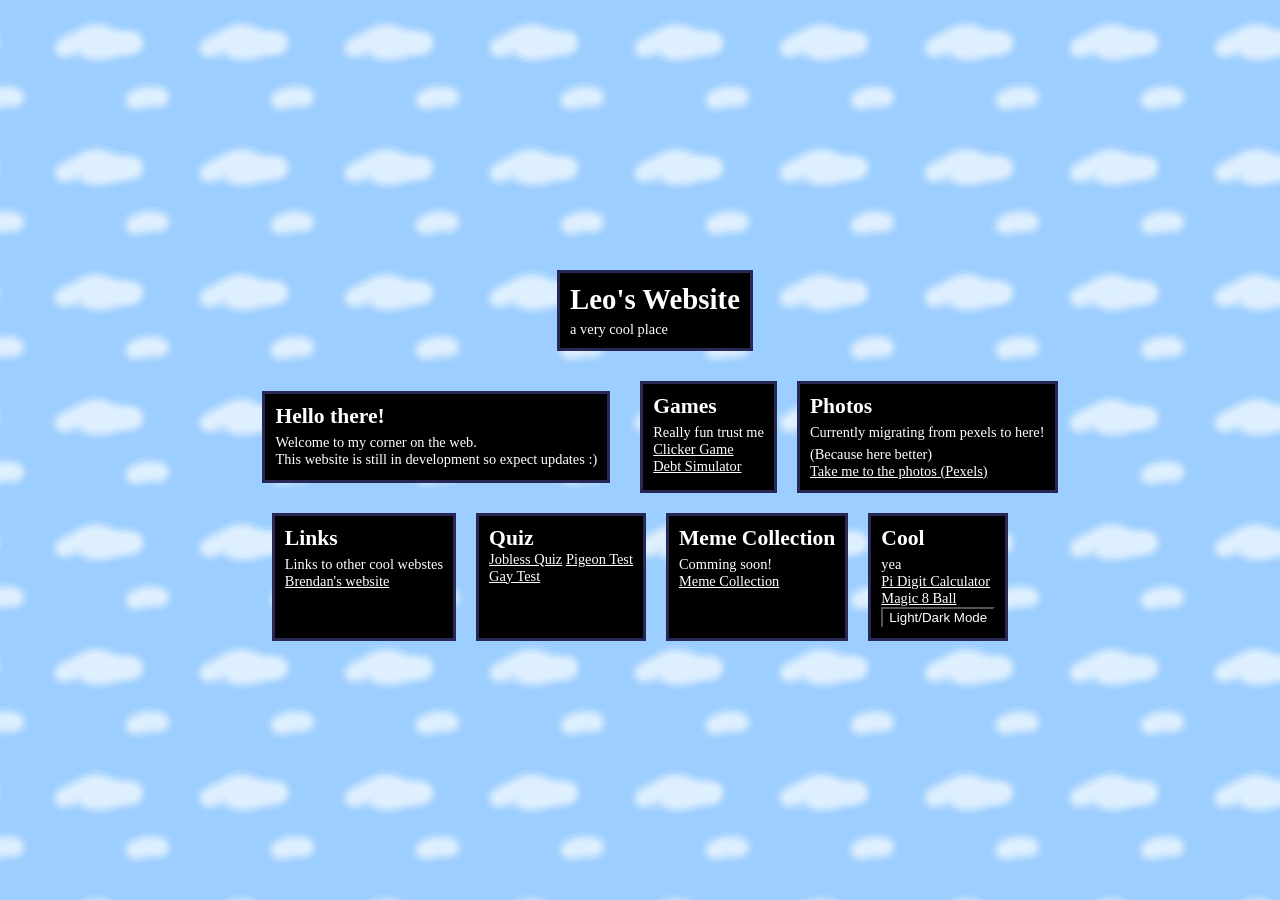
<file: index.html>
<!DOCTYPE html>
<html>
	<head>
		<title>My Website</title>
		<link rel="stylesheet" href="style.css">
	</head>
	<body>
		<div class="page-wrapper">
		<div class="box1">
			<h1 class="title">Leo's Website</h1>
			<p>a very cool place</p>
		</div>
		<div class="break"></div>
		<div class="box1">
			<h2 class="box1-title">Hello there!</h2>
			<p class="box1-paragraph">Welcome to my corner on the web. <br> This website is still in development so expect updates :)</p>
		</div>
		<div class="box2">
			<h2 class="box1-title">Games</h2>
			<p>Really fun trust me</p>
			<a href="clicker.html">Clicker Game</a>
			<br>
			<a href="debt.html">Debt Simulator</a>
		</div>	
		<div class="box2">
			<h2 class="box1-title">Photos</h2>
			<p>Currently migrating from pexels to here!</p>
			<p>(Because here better)</p>
			<a href="https://www.pexels.com/@leo-johnson-277047373/">Take me to the photos (Pexels)</a>
		</div>
		<div class="break"></div>
		<div class="box2">
			<h2 class="box1-title">Links</h2>
			<p>Links to other cool webstes</p>
			<a href="https://brendanyew.com/">Brendan's website</a>
		</div>
		<div class="box2">
			<h2 class="box1-title">Quiz</h2>
			<a href="job.html">Jobless Quiz</a>
			<a href="pigeon.html">Pigeon Test</a>
			<br>
			<a href="gay.html">Gay Test</a>
		</div>
		<div class="box2">
			<h2 class="box1-title">Meme Collection</h2>
			<p>Comming soon!</p>
			<a href="meme.html">Meme Collection</a>
		</div>
		<div class="box2">
			<h2 class="box1-title">Cool</h2>
			<p>yea</p>
			<a href="pi.html">Pi Digit Calculator</a>
			<br>
			<a href="8balls.html">Magic 8 Ball</a>
			<br>
			<button id="theme-toggle">Light/Dark Mode</button>


		</div>
	</div>
	</body>
		<!-- Add this right above </body> -->
	<script>
		const toggleBtn = document.getElementById('theme-toggle');
		
		// Check if user previously picked space mode
		if (localStorage.getItem('theme') === 'space') {
			document.documentElement.style.setProperty('--site-background', 'url("src/stars.gif")');
		}

		toggleBtn.addEventListener('click', () => {
			// Get current value of the CSS background variable
			const currentBg = getComputedStyle(document.documentElement).getPropertyValue('--site-background');
			
			if (currentBg.includes('clouds.gif')) {
				document.documentElement.style.setProperty('--site-background', 'url("src/stars.gif")');
				localStorage.setItem('theme', 'space');
			} else {
				document.documentElement.style.setProperty('--site-background', 'url("src/clouds.gif")');
				localStorage.setItem('theme', 'clouds');
			}
		});
	</script>
</body>

</html>
</file>
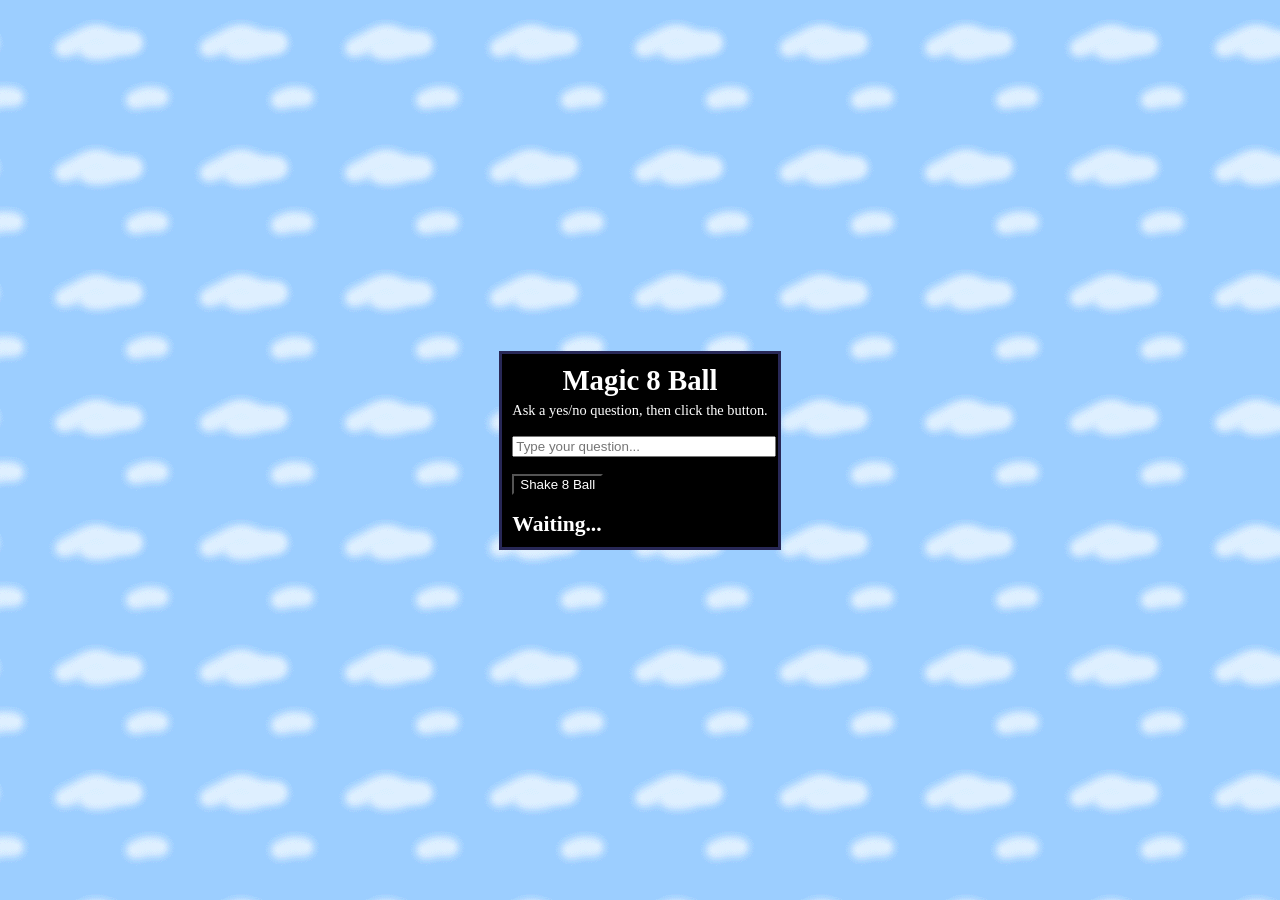
<file: 8balls.html>
<!DOCTYPE html>
<html lang="en">
<head>
    <meta charset="UTF-8">
    <meta name="viewport" content="width=device-width, initial-scale=1.0">
    <title>Modern 8 Ball</title>
    <link rel="stylesheet" href="style.css">
</head>
<body>

<div class="gamble-wrapper">
    <div class="gamblebox">
        <div class="title">
            <h1>Magic 8 Ball</h1>
            <p>Ask a yes/no question, then click the button.</p>
        </div>

        <br>

        <input type="text" id="question" placeholder="Type your question..." style="width:100%;">

        <br><br>

        <button onclick="shakeBall()">Shake 8 Ball</button>

        <br><br>

        <h2 id="answer">Waiting...</h2>
    </div>
</div>

<script>

if (localStorage.getItem('theme') === 'space') {
	document.documentElement.style.setProperty('--site-background', 'url("src/stars.gif")');
}

const answers = [
    "Bet.",
    "No cap.",
    "Cooked.",
    "You're so back.",
    "It's giving yes.",
    "It's giving no.",
    "Send it.",
    "Touch grass first.",
    "Lowkey yes.",
    "Highkey no.",
    "Vibes are immaculate.",
    "The aura says yes.",
    "Negative aura.",
    "Delulu approved.",
    "Bro, absolutely not.",
    "Chat says yes.",
    "Ask again after the update.",
    "Massive W.",
    "Certified W.",
    "Rare L.",
    "That's peak.",
    "Big yikes.",
    "We are so cooked.",
    "Lock it in.",
    "Green flag.",
    "Red flag.",
    "Canon event.",
    "NPC decision.",
    "Main character moment.",
    "Built different.",
    "Skill issue.",
    "That's fire.",
    "Mid.",
    "Let him cook.",
    "Not beating the allegations.",
    "100% aura.",
    "The algorithm approves.",
	"Angus says yes",
	"Angus says no"
];

function shakeBall() {
    const answer = answers[Math.floor(Math.random() * answers.length)];
    document.getElementById("answer").textContent = answer;
}
</script>

</body>
</html>
</file>
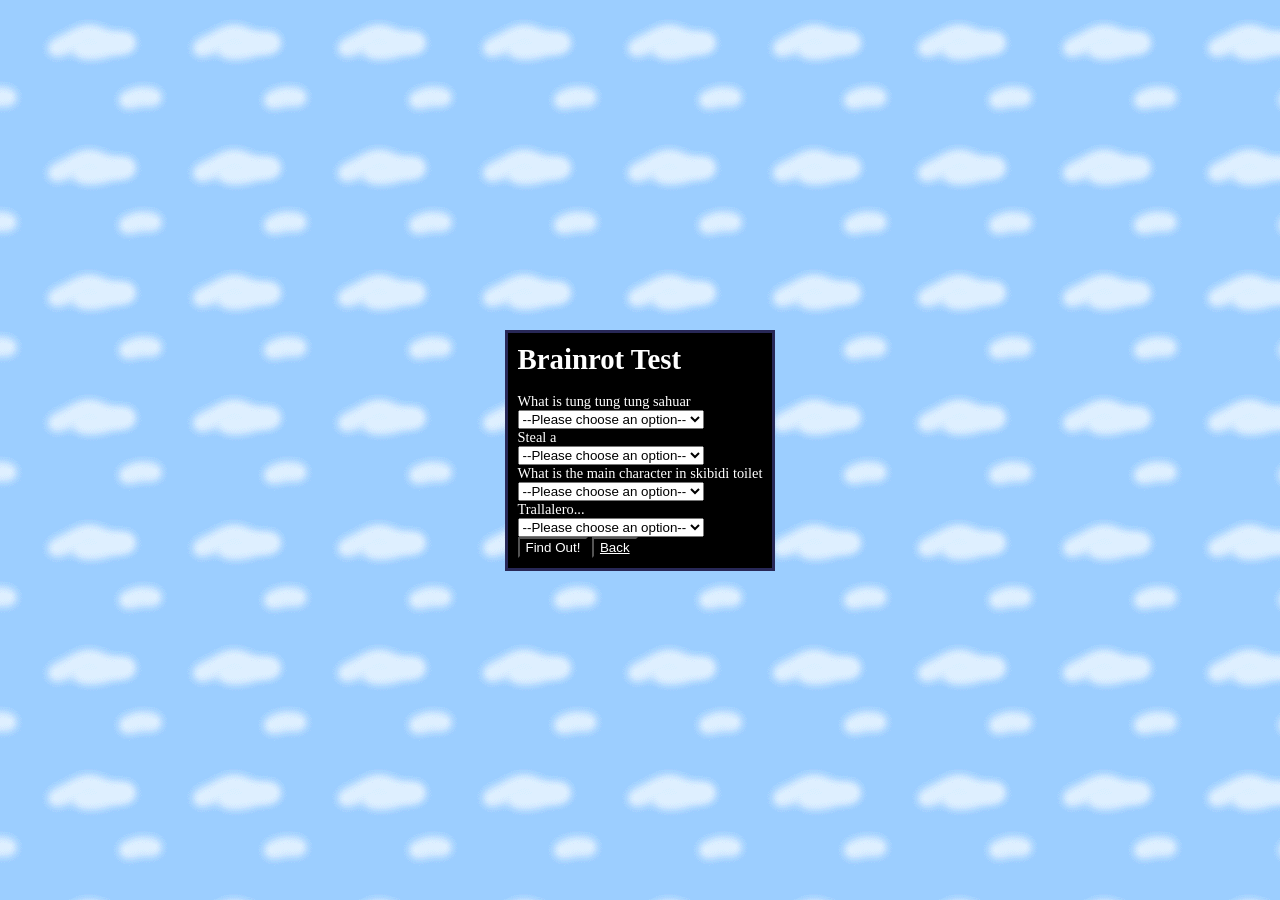
<file: brainrot.html>
<!DOCTYPE html>
<html>
<head>
    <title>Brainrot Test</title>
    <link rel="stylesheet" href="style.css">
</head>

<body>

<div class="gamble-wrapper">
<div class="gamblebox">
    <h1>Brainrot Test</h1>
    <br>
<label for="ttt">What is tung tung tung sahuar</label>
<br>
<select name="ttt" id="ttt">
  <option value="">--Please choose an option--</option>
  <option value="5">5</option>
  <option value="mb">My Brother</option>
  <option value="ibr">Italian brain rot</option>
  <option value="67">67</option>
  <option value="mwb">Man with bat</option>
</select>
<br>
<label for="steal">Steal a</label>
<br>
<select name="steal" id="steal">
  <option value="">--Please choose an option--</option>
  <option value="b">Brainrot</option>
  <option value="p">Person</option>
  <option value="woman">Pizza</option>
</select>
<br>
<label for="toilet">What is the main character in skibidi toilet</label>
<br>
<select name="toilet" id="toilet">
  <option value="">--Please choose an option--</option>
  <option value="camera">The Cameramen</option>
  <option value="speaker">The Speakermen</option>
  <option value="toilet">The Skibidi Toilet</option>
  <option value="plungerman">Plungerman</option>
</select>
<br>
<label for="trallala">Trallalero...</label>
<br>
<select name="trallala" id="trallala">
  <option value="">--Please choose an option--</option>  
  <option value="trallala">trallala</option>
  <option>toilet</option>
  <option>trambina</option>
  <option>trumpet</option>
  <option>bombini</option>
</select>
<br>
    <button onclick="findOut()">Find Out!</button>
    <button><a href="index.html">Back</a></button>
    </a>
</div>
</div>

</div>

</body>
<script>
function findOut() {
    const = document.getElementById('ttt').value;
    const steal = document.getElementById('').value;
    const toilet = document.getElementById('toilet').value;
    const trallala = document.getElementById('trallala').value;
    if (trallala === 'trallala') {
        alert("You are jobless!");
    } 
    if (toilet === 'toilet') {
        alert("You are brain rotted!");
    }
    if (ttt === 'bir') {
        alert("You are brain rotted!");
    }
    if (steal === 'b') {
        alert("You are brain rotted!");
    }
    else {
        alert("You are not brain rotted!");
    }
    if (localStorage.getItem('theme') === 'space') {
			document.documentElement.style.setProperty('--site-background', 'url("src/stars.gif")');
		}
}
</script>
</html>
</file>
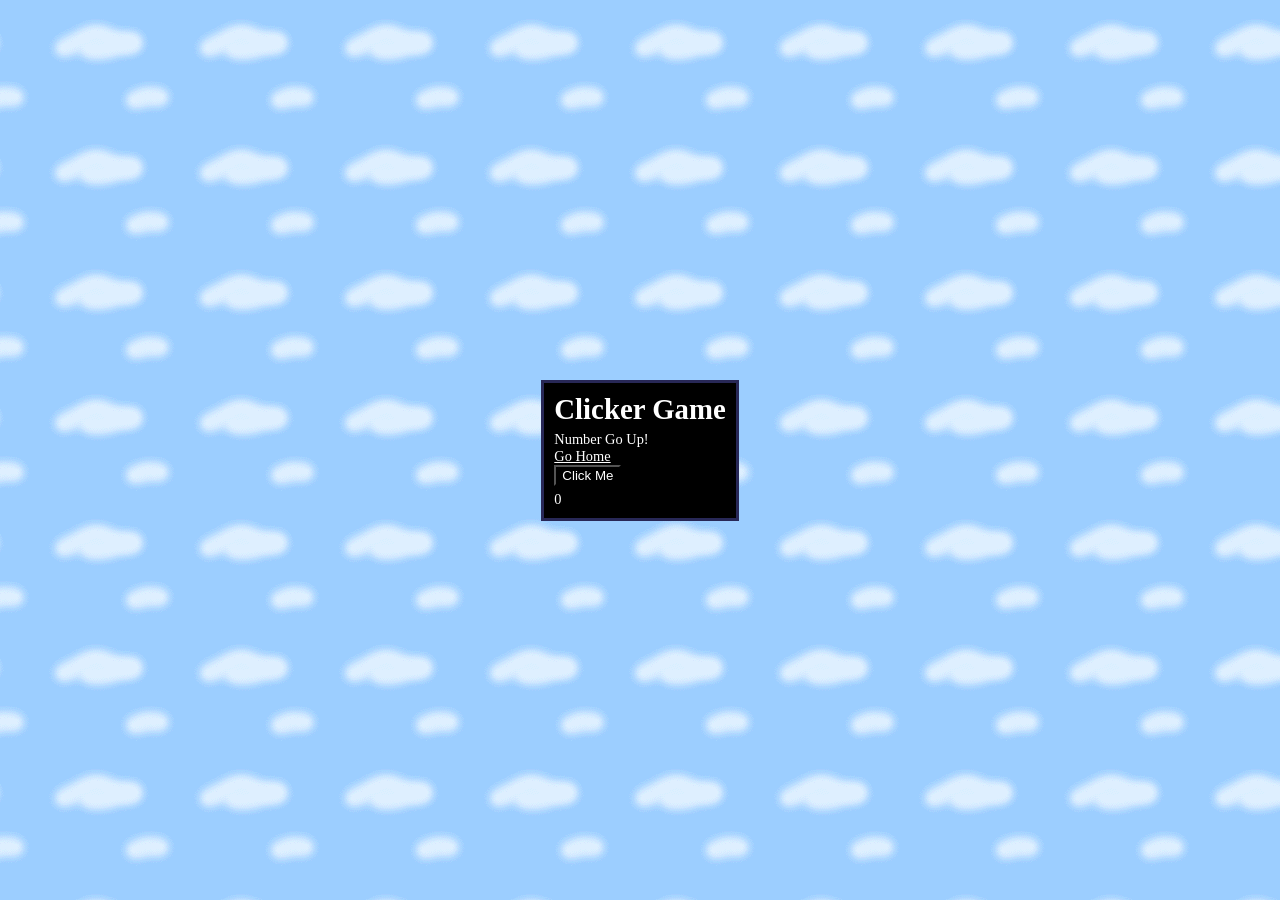
<file: clicker.html>
<!DOCTYPE html>
<html>
    <head>
        <title>Clicker</title>
        <link rel="stylesheet" href="style.css">
    </head>
    <body>
        <div class="click-wrapper">
            <div class="clickbox">
                <h1>Clicker Game</h1>
                <p>Number Go Up!</p>
                <a href="index.html">Go Home</a>
                <br>
                <button id="click-btn">Click Me</button>
                <p id="clicks-text">0</p>
            </div>
        </div>
    </body>
    <script>
    let clicks = 0;
    const element = document.getElementById('clicks-text');
    const button = document.getElementById('click-btn');

    // Listen for the click event cleanly in production code
    button.addEventListener('click', () => {
        clicks = clicks + 1;
        element.textContent = clicks;
    });
    if (localStorage.getItem('theme') === 'space') {
			document.documentElement.style.setProperty('--site-background', 'url("src/stars.gif")');
		}
</script>
    </script>
</html>
</file>
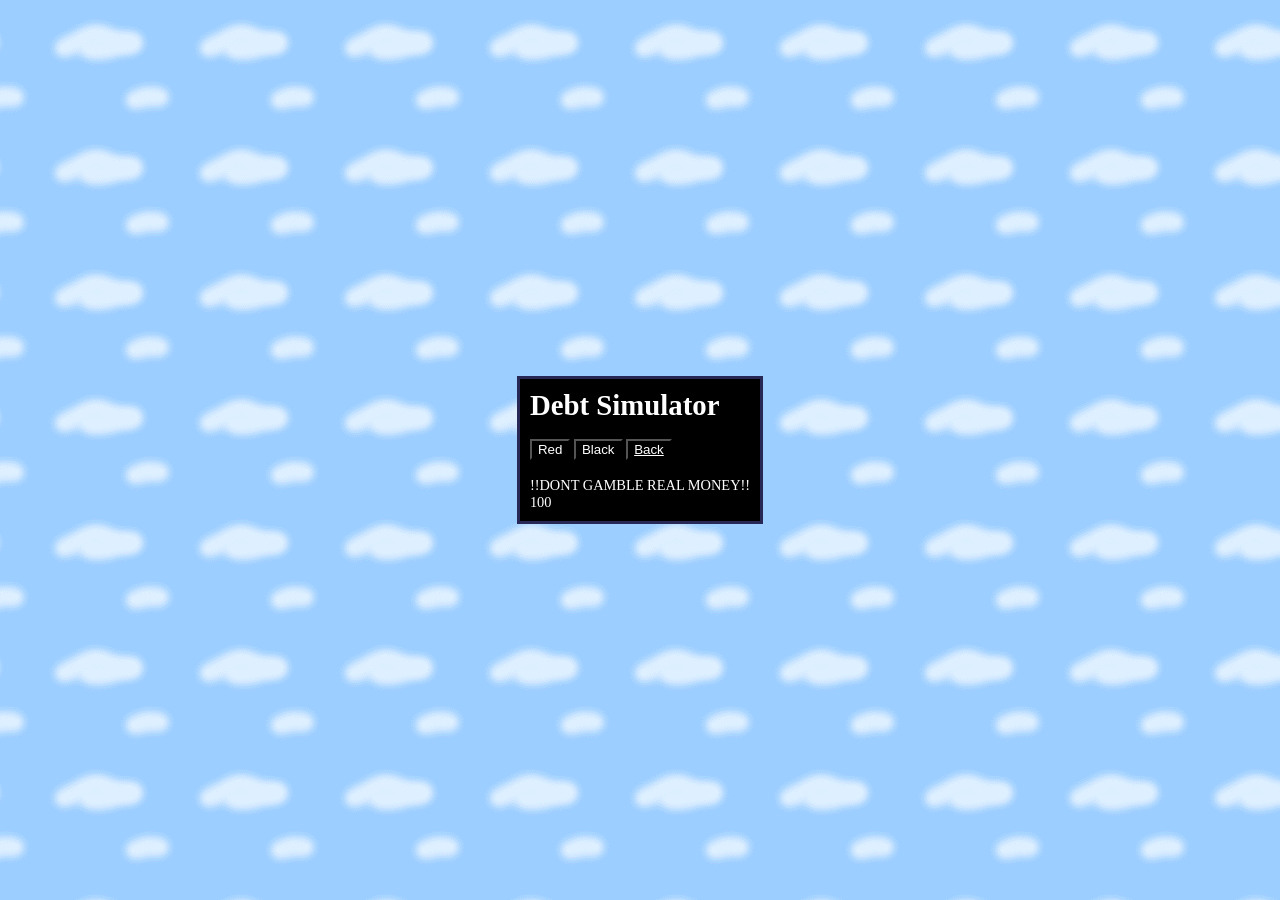
<file: debt.html>
<!DOCTYPE html>
<html>
<head>
    <title>Debt Simulator</title>
    <link rel="stylesheet" href="style.css">
</head>

<body>

<div class="gamble-wrapper">
<div class="gamblebox">
    <h1>Debt Simulator</h1>
    <br>
    <button onclick="red()">Red</button>
    <button onclick="black()">Black</button>
    <button><a href="index.html">Back</a></button>
    </a>
    <br>
    <br>
    <div id="output">!!DONT GAMBLE REAL MONEY!!</div>
    <div id="money">100</div>
</div>
</div>

</div>

</body>
<script>
let money = 100
function red() {
    if (Math.random() < 0.1) {
    document.getElementById("output").textContent = "Red (You Won!)";
    money = money + 100
    document.getElementById("money").textContent = money;
    }
    else {
    document.getElementById("output").textContent = "Black (You Lost...)";
    money = money - 100
    document.getElementById("money").textContent = money;
    }

}
function black() {
    if (Math.random() < 0.9) {
    document.getElementById("output").textContent = "Red (You Lost...)";
    money = money - 100
    document.getElementById("money").textContent = money;
    } 
    else {
    document.getElementById("output").textContent = "Black (You Won!)";
    money = money + 100
    document.getElementById("money").textContent = money;
    }

}

if (localStorage.getItem('theme') === 'space') {
		document.documentElement.style.setProperty('--site-background', 'url("src/stars.gif")');
	}

</script>
</html>
</file>
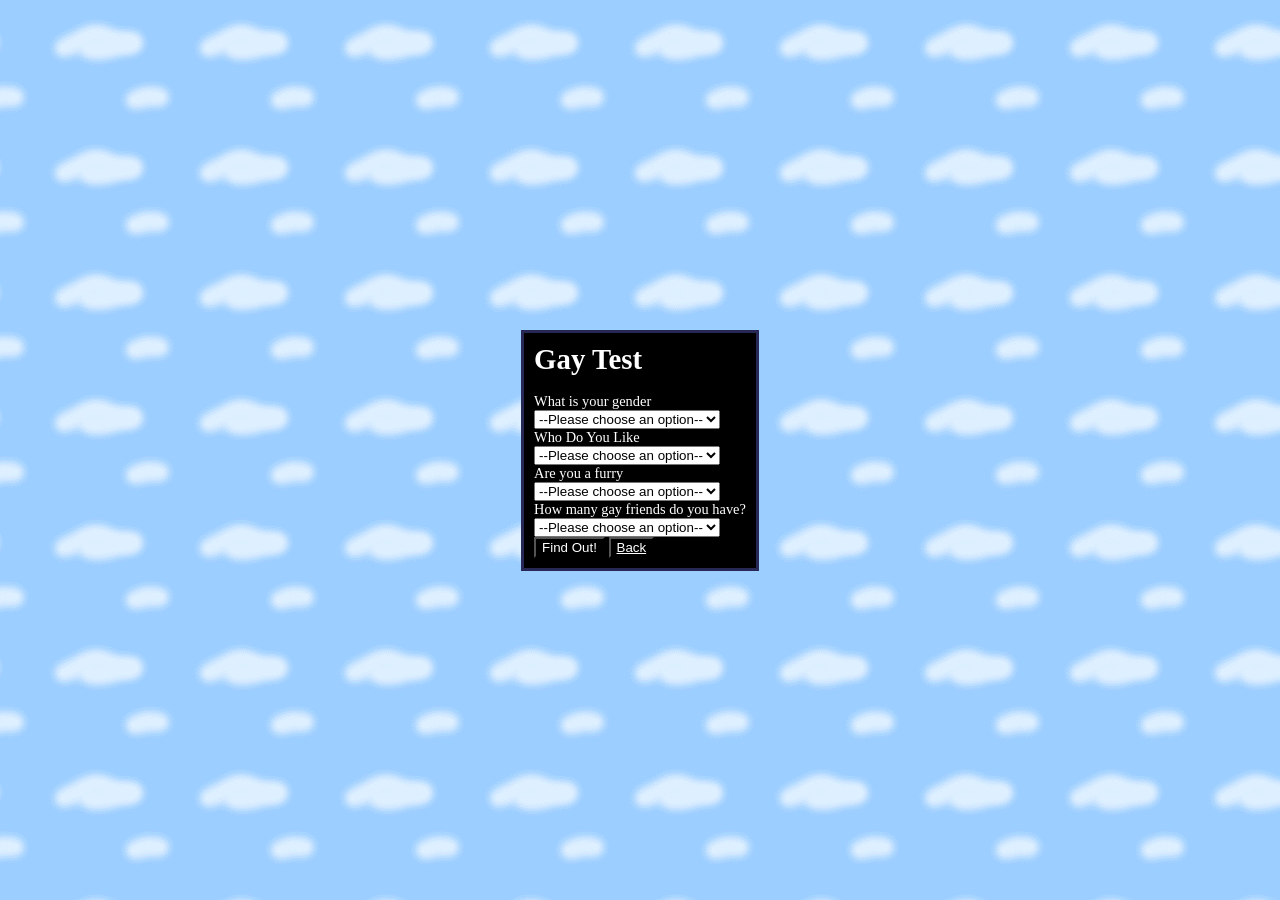
<file: gay.html>
<!DOCTYPE html>
<html>
<head>
    <title>Are You Gay?</title>
    <link rel="stylesheet" href="style.css">
</head>

<body>

<div class="gamble-wrapper">
<div class="gamblebox">
    <h1>Gay Test</h1>
    <br>
<label for="gender">What is your gender</label>
<br>
<select name="gender" id="gender">
  <option value="">--Please choose an option--</option>
  <option value="man">Man</option>
  <option value="woman">Woman</option>
  <option value="other">Other</option>
</select>
<br>
<label for="like">Who Do You Like</label>
<br>
<select name="like" id="like">
  <option value="">--Please choose an option--</option>
  <option value="man">Man</option>
  <option value="woman">Woman</option>
  <option value="other">Other</option>
</select>
<br>
<label for="fur">Are you a furry</label>
<br>
<select name="fur" id="fur">
  <option value="">--Please choose an option--</option>
  <option value="man">Yes</option>
  <option value="woman">No</option>
</select>
<br>
<label for="friend">How many gay friends do you have?</label>
<br>
<select name="friend" id="friend">
  <option value="">--Please choose an option--</option>  
<option>1</option>
  <option>1</option>
  <option>2</option>
  <option>3</option>
  <option>4</option>
  <option>5</option>
  <option>6</option>
  <option>7</option>
  <option>8+</option>
</select>
<br>
    <button onclick="findOut()">Find Out!</button>
    <button><a href="index.html">Back</a></button>
    </a>
</div>
</div>

</div>

</body>
<script>
function findOut() {
	alert("You are gay!")
}
if (localStorage.getItem('theme') === 'space') {
		document.documentElement.style.setProperty('--site-background', 'url("src/stars.gif")');
	}
</script>
</html>
</file>
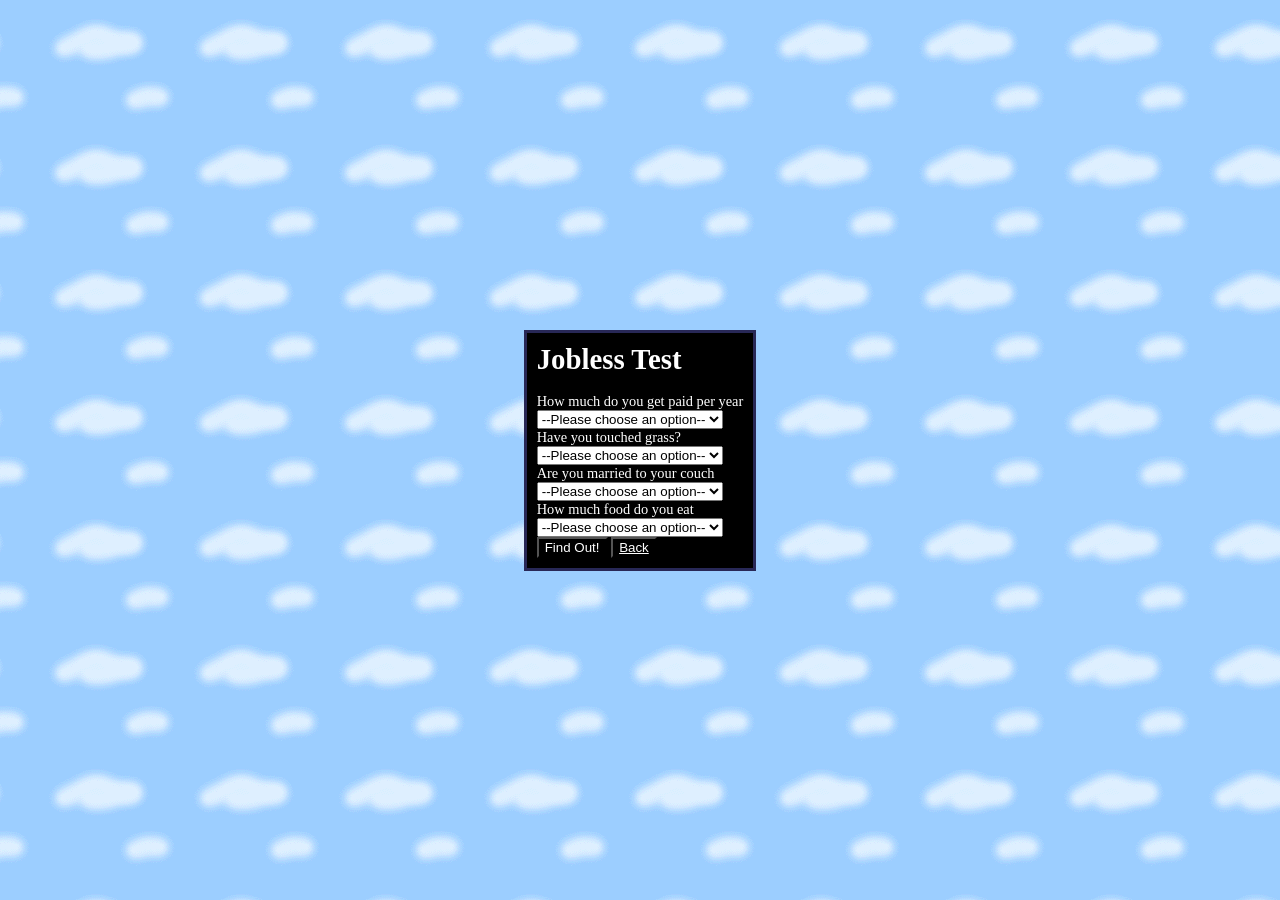
<file: job.html>
<!DOCTYPE html>
<html>
<head>
    <title>Do You Have A Job</title>
    <link rel="stylesheet" href="style.css">
</head>

<body>

<div class="gamble-wrapper">
<div class="gamblebox">
    <h1>Jobless Test</h1>
    <br>
<label for="paid">How much do you get paid per year</label>
<br>
<select name="paid" id="paid">
  <option value="">--Please choose an option--</option>
  <option value="none">0-100</option>
  <option value="woman">100-1000</option>
  <option value="other">1000-10000</option>
  <option value="other">10000-100000</option>
  <option value="other">100000+</option>
</select>
<br>
<label for="grass">Have you touched grass?</label>
<br>
<select name="grass" id="grass">
  <option value="">--Please choose an option--</option>
  <option value="man">Yes</option>
  <option value="woman">No</option>
</select>
<br>
<label for="marred">Are you married to your couch</label>
<br>
<select name="marred" id="marred">
  <option value="">--Please choose an option--</option>
  <option value="man">Yes</option>
  <option value="woman">No</option>
  <option value="woman">Just Releated</option>
</select>
<br>
<label for="food">How much food do you eat</label>
<br>
<select name="food" id="food">
  <option value="">--Please choose an option--</option>  
  <option>Starving</option>
  <option>10kg</option>
  <option>100kg</option>
  <option>500kg</option>
  <option>5t</option>
  <option>Planet</option>
  <option>Universe</option>
  <option>Multiverse</option>
  <option>Anttimater</option>
</select>
<br>
    <button onclick="findOut()">Find Out!</button>
    <button><a href="index.html">Back</a></button>
    </a>
</div>
</div>

</div>

</body>
<script>
function findOut() {
    // 1. Move this inside the function so it updates on click
    const paidAmt = document.getElementById('paid').value;
    const marred = document.getElementById('marred').value;

    // 2. Use === to check the value instead of assigning it
    if (paidAmt === 'none') {
        alert("You are jobless!");
    } 
    if (marred === 'man') {
        alert("You are jobless!");
    }
    else {
        alert("You not jobless!");
    }
} // <--- 3. Added the missing closing bracket here

if (localStorage.getItem('theme') === 'space') {
	document.documentElement.style.setProperty('--site-background', 'url("src/stars.gif")');
}
</script>
</html>
</file>
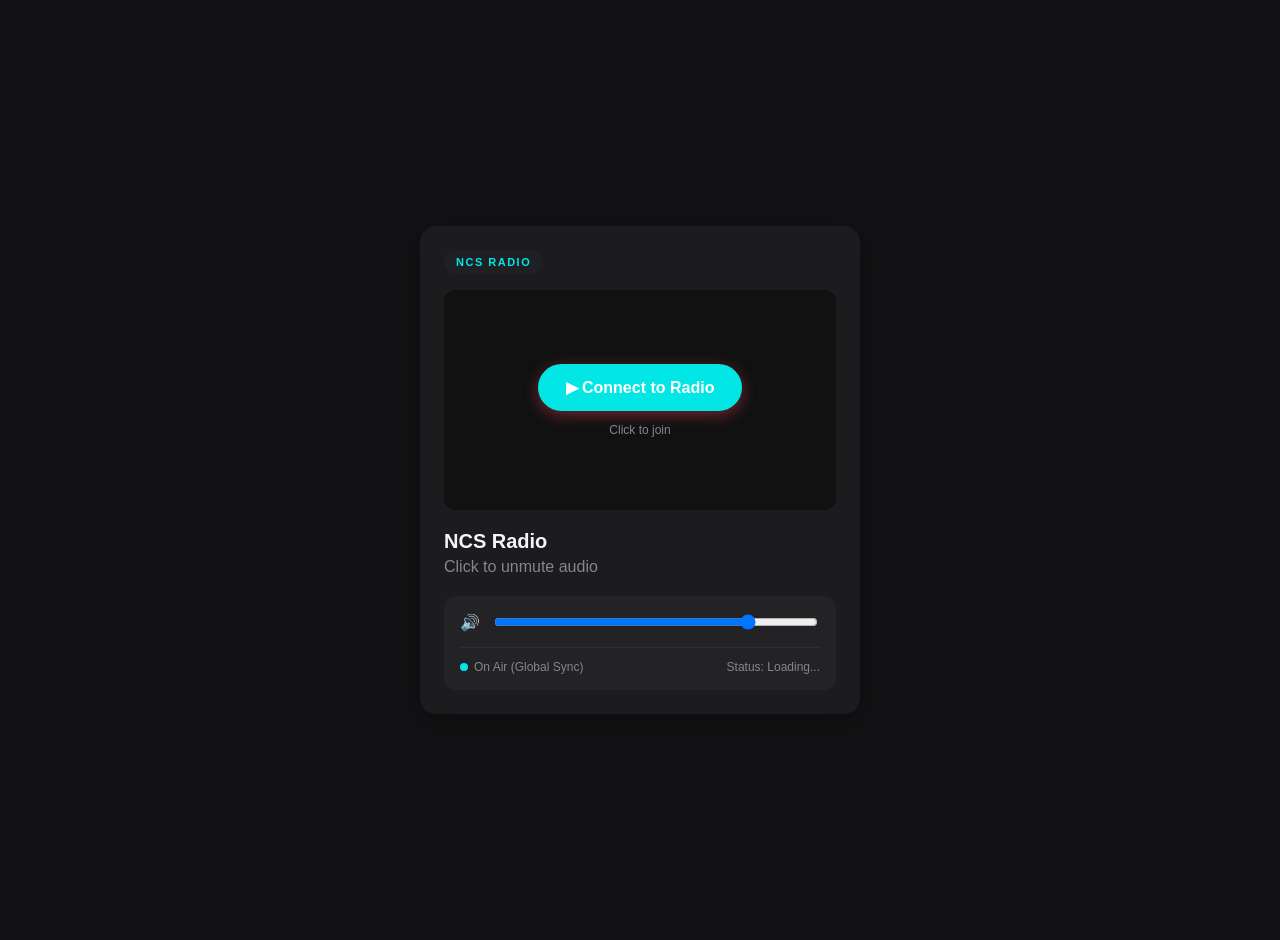
<file: ncsradio.html>
<!DOCTYPE html>
<html lang="en">
<head>
  <meta charset="UTF-8">
  <meta name="viewport" content="width=device-width, initial-scale=1.0">
  <title>NCS Radio</title>

  <meta name="referrer" content="strict-origin-when-cross-origin">

  <style>
    :root {
      --bg-dark: #121214;
      --panel-dark: #1c1c1f;
      --accent-red: #02e6e6;
      --text-main: #f5f5f7;
      --text-muted: #86868b;
    }

    body {
      background: var(--bg-dark);
      color: var(--text-main);
      font-family: -apple-system, BlinkMacSystemFont, "Segoe UI", Roboto, Helvetica, Arial, sans-serif;
      display: flex;
      justify-content: center;
      align-items: center;
      min-height: 100vh;
      margin: 0;
      padding: 20px;
    }

    .dashboard-container {
      width: 100%;
      max-width: 440px;
      background: var(--panel-dark);
      border-radius: 16px;
      box-shadow: 0 8px 32px rgba(0,0,0,.3);
      padding: 24px;
      box-sizing: border-box;
    }

    .header-badge {
      display: inline-block;
      background: rgba(41, 56, 61,.15);
      color: var(--accent-red);
      font-size: 11px;
      font-weight: 700;
      text-transform: uppercase;
      letter-spacing: 1.5px;
      padding: 6px 12px;
      border-radius: 20px;
      margin-bottom: 16px;
    }

    .player-wrapper {
      position: relative;
      width: 100%;
      height: 220px;
      background: #000;
      border-radius: 12px;
      overflow: hidden;
      margin-bottom: 20px;
    }

    .click-shield {
      position: absolute;
      inset: 0;
      z-index: 10;
      background: transparent;
      cursor: not-allowed;
    }

    .unlock-overlay {
      position: absolute;
      inset: 0;
      z-index: 20;
      background: rgba(18,18,20,.95);
      display: flex;
      flex-direction: column;
      justify-content: center;
      align-items: center;
      gap: 12px;
    }

    .connect-btn {
      padding: 14px 28px;
      font-size: 16px;
      font-weight: bold;
      border: none;
      border-radius: 30px;
      cursor: pointer;
      color: white;
      background: var(--accent-red);
      box-shadow: 0 4px 15px rgba(255,71,87,.4);
    }

    .connect-btn:hover {
      transform: scale(1.03);
    }

    .track-info {
      margin-bottom: 20px;
    }

    .track-title {
      margin: 0 0 5px;
      font-size: 20px;
      overflow: hidden;
      text-overflow: ellipsis;
      white-space: nowrap;
    }

    .track-artist {
      margin: 0;
      color: var(--text-muted);
    }

    .controls-panel {
      background: rgba(255,255,255,.03);
      border-radius: 12px;
      padding: 16px;
    }

    .volume-container {
      display: flex;
      align-items: center;
      gap: 12px;
    }

    .volume-slider {
      flex: 1;
    }

    .status-row {
      display: flex;
      justify-content: space-between;
      margin-top: 15px;
      padding-top: 12px;
      border-top: 1px solid rgba(255,255,255,.05);
      font-size: 12px;
      color: var(--text-muted);
    }

    .status-indicator {
      display: flex;
      align-items: center;
      gap: 6px;
    }

    .pulse-dot {
      width: 8px;
      height: 8px;
      border-radius: 50%;
      background: var(--accent-red);
      animation: pulse 1.5s infinite;
    }

    @keyframes pulse {
      0% {transform:scale(.95);}
      50% {transform:scale(1.2);}
      100% {transform:scale(.95);}
    }

    #youtube-player {
      width:100%;
      height:100%;
    }
  </style>
</head>

<body>

<div class="dashboard-container">

<div class="header-badge">
NCS Radio
</div>

<div class="player-wrapper">

<div id="youtube-player"></div>

<div class="click-shield"></div>

<div id="unlock-overlay" class="unlock-overlay">
<button class="connect-btn" onclick="connectToRadio()">
▶ Connect to Radio
</button>

<span style="font-size:12px;color:#86868b;">
Click to join
</span>
</div>

</div>

<div class="track-info">
<h3 id="track-title" class="track-title">
NCS Radio
</h3>

<p id="track-artist" class="track-artist">
Click to unmute audio
</p>
</div>

<div class="controls-panel">

<div class="volume-container">

<span id="vol-icon">
🔊
</span>

<input
id="volume"
class="volume-slider"
type="range"
min="0"
max="100"
value="80"
oninput="adjustVolume(this.value)"
>

</div>

<div class="status-row">

<div class="status-indicator">
<div class="pulse-dot"></div>
<span>On Air (Global Sync)</span>
</div>

<div id="sync-status">
Status: Loading...
</div>

</div>

</div>

</div>

<script>

const tag=document.createElement("script");
tag.src="https://www.youtube.com/iframe_api";
document.head.appendChild(tag);

const playlist=[
{id:"FZC-XgLk8O4",title:"Into The Wild",artist:"Alex Skrindo, Kovan, Izzy",duration:null},
{id:"DqUQW3xyQ1c",title:"Fast Lane",artist:"NIVIRO, PollyAnna",duration:null},
{id:"FseAiTb8Se0",title:"Skyline",artist:"Kovan, Electro-Light",duration:null},
{id:"WfluodjOkOk",title:"We Are",artist:"Kisma",duration:null},
{id:"IS9azbb9hSA",title:"Vitality",artist:"Elektronomia",duration:null},
{id:"yHLtE1wFeRQ",title:"Linked",artist:"Jim Yosef & Anna Yvette",duration:null},
{id:"geOGWGe0aB8",title:"Campfire",artist:"RetroVision",duration:null},
{id:"Np-Y8ClGgRk",title:"Ruby",artist:"Jim Yosef & Alex Skrindo",duration:null},
];

let TOTAL_PLAYLIST_DURATION=0;

let player;
let radioActive=false;
let currentVideoId="";
let durationsLoaded=false;
let syncTimer=null;
let loadingDurations=false;
function loadPlaylistDurations() {
  if (loadingDurations || durationsLoaded) return;

  loadingDurations = true;

  let tempPlayer = document.createElement("div");
  tempPlayer.id = "duration-loader";
  tempPlayer.style.display = "none";
  document.body.appendChild(tempPlayer);

  let index = 0;

  function loadNextDuration() {

    if (index >= playlist.length) {
      TOTAL_PLAYLIST_DURATION = playlist.reduce(
        (sum, track) => sum + track.duration,
        0
      );

      durationsLoaded = true;
      loadingDurations = false;

      document.getElementById("sync-status").innerText =
        "Status: Live Sync";

      return;
    }


    let video = playlist[index];


    let durationPlayer = new YT.Player("duration-loader", {

      videoId: video.id,

      playerVars: {
        controls: 0,
        autoplay: 0
      },

      events: {

        onReady: function(event) {

          video.duration = Math.floor(
            event.target.getDuration()
          );


          event.target.destroy();


          index++;

          loadNextDuration();

        }

      }

    });

  }


  loadNextDuration();

}



function getLiveTrackState() {

  if (!durationsLoaded) {

    return {
      videoId: playlist[0].id,
      seekTime: 0,
      title: playlist[0].title,
      artist: playlist[0].artist,
      trackIndex: 0
    };

  }


  const now = Math.floor(Date.now() / 1000);


  let loopTime =
    now % TOTAL_PLAYLIST_DURATION;



  for (
    let i = 0;
    i < playlist.length;
    i++
  ) {


    if (
      loopTime <
      playlist[i].duration
    ) {


      return {

        videoId: playlist[i].id,

        seekTime: loopTime,

        title: playlist[i].title,

        artist: playlist[i].artist,

        trackIndex: i

      };

    }


    loopTime -= playlist[i].duration;


  }



  return {

    videoId: playlist[0].id,

    seekTime:0,

    title:playlist[0].title,

    artist:playlist[0].artist,

    trackIndex:0

  };


}




function onYouTubeIframeAPIReady() {


  player = new YT.Player(
    "youtube-player",
    {


      height:"100%",
      width:"100%",


      videoId:playlist[0].id,


      playerVars:{

        autoplay:0,

        controls:0,

        disablekb:1,

        rel:0,

        enablejsapi:1,

        iv_load_policy:3,

        fs:0

      },


      events:{


        onReady:function(event){


          player.setVolume(
            document.getElementById("volume").value
          );


          loadPlaylistDurations();


        },


        onStateChange:onPlayerStateChange


      }


    }
  );


}




function onPlayerStateChange(event){


  if(
    radioActive &&
    (
      event.data === YT.PlayerState.ENDED ||
      event.data === YT.PlayerState.PAUSED
    )
  ){

    forceResync();

  }


}




function adjustVolume(value){


  const icon =
    document.getElementById("vol-icon");


  if(value == 0){

    icon.innerText="🔇";

  }
  else if(value < 40){

    icon.innerText="🔈";

  }
  else if(value < 75){

    icon.innerText="🔉";

  }
  else {

    icon.innerText="🔊";

  }



  if(
    player &&
    typeof player.setVolume==="function"
  ){

    player.setVolume(value);

  }


}
  function updateTrackInfo(track) {

  document.getElementById("track-title").innerText =
    track.title;

  document.getElementById("track-artist").innerText =
    "By: " + track.artist;

}



function forceResync() {


  if(!player || !durationsLoaded) return;


  const freshSync =
    getLiveTrackState();



  currentVideoId =
    freshSync.videoId;



  updateTrackInfo({
    title:freshSync.title,
    artist:freshSync.artist
  });



  document.getElementById("sync-status").innerText =
    "Status: Re-syncing...";



  player.loadVideoById({

    videoId:freshSync.videoId,

    startSeconds:freshSync.seekTime

  });



  setTimeout(function(){


    if(player){

      player.playVideo();

    }


    document.getElementById("sync-status").innerText =
      "Status: Live Sync";


  },500);



}





function checkSync(){


  if(
    !radioActive ||
    !player ||
    !durationsLoaded
  ){

    return;

  }



  const expected =
    getLiveTrackState();



  if(
    expected.videoId !== currentVideoId
  ){

    forceResync();

    return;

  }



  const actual =
    player.getCurrentTime();



  const difference =
    Math.abs(
      actual - expected.seekTime
    );



  /*
    If the player is more than
    2 seconds away from the global
    radio position, correct it.
  */


  if(difference > 2){


    document.getElementById("sync-status").innerText =
      "Status: Correcting drift...";


    player.seekTo(
      expected.seekTime,
      true
    );
    setTimeout(function(){
      document.getElementById("sync-status").innerText =
        "Status: Live Sync";
    },1000);
  }
}
function connectToRadio(){
  radioActive=true;
  document.getElementById(
    "unlock-overlay"
  ).style.display="none";
  if(!durationsLoaded){
    document.getElementById(
      "sync-status"
    ).innerText =
      "Status: Loading tracks...";
    let wait =
      setInterval(function(){
        if(durationsLoaded){
         clearInterval(wait);
          forceResync();
        }
      },250);
  }
  else {
    forceResync();
  }
  if(!syncTimer){


    syncTimer =
      setInterval(
        checkSync,
        1500
      );
  }
}
window.addEventListener("beforeunload", function(){

  if(syncTimer){

    clearInterval(syncTimer);

  }

});



// Safety check:
// If YouTube API loads late,
// retry duration loading.

setInterval(function(){

  if(
    player &&
    !durationsLoaded &&
    !loadingDurations
  ){

    loadPlaylistDurations();

  }

},5000);



</script>

</body>
</html>
</file>
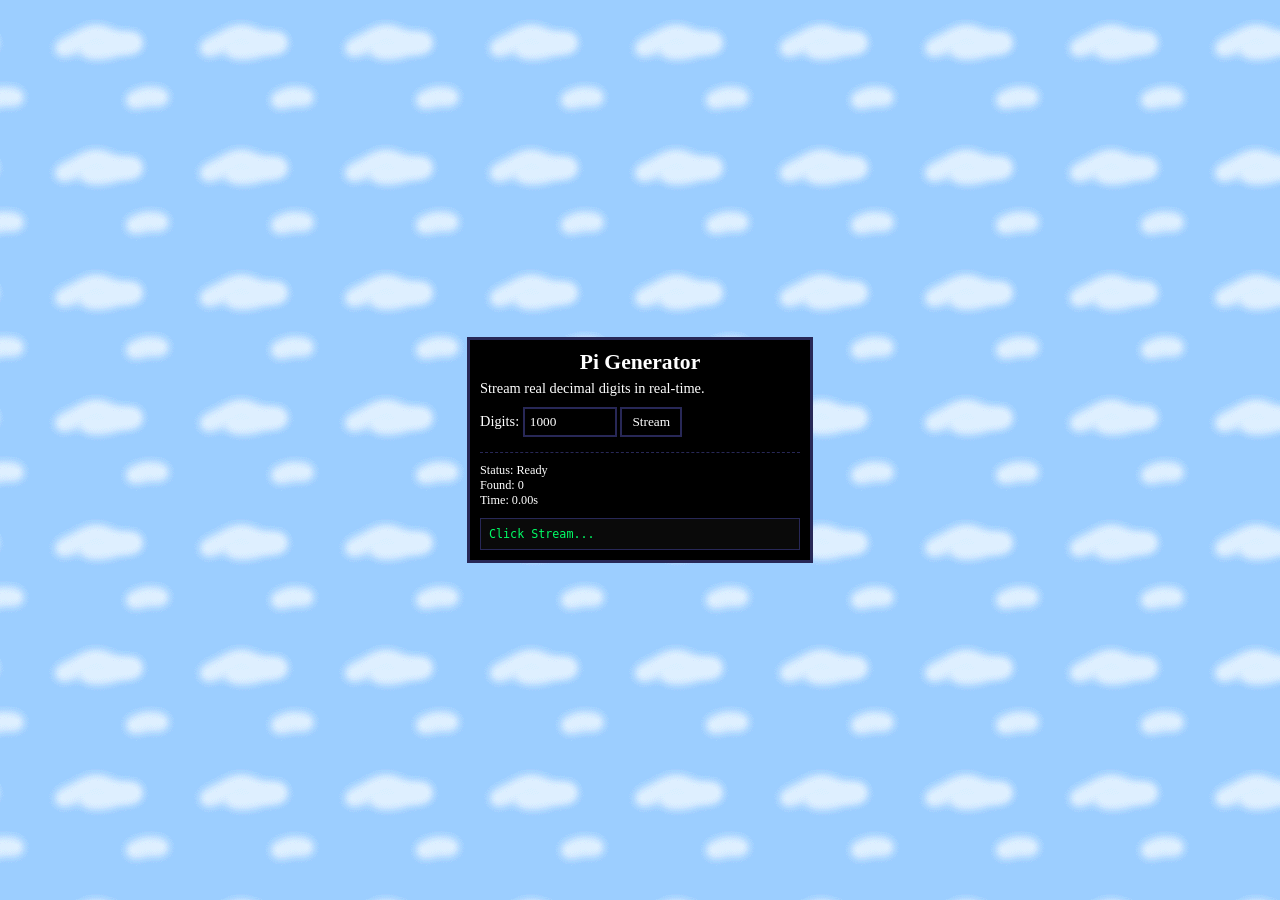
<file: pi.html>
<!DOCTYPE html>
<html lang="en">
<head>
    <meta charset="UTF-8">
    <meta name="viewport" content="width=device-width, initial-scale=1.0">
    <title>Animated Pi Generator</title>
    <!-- Link to your external stylesheet -->
    <link rel="stylesheet" href="style.css">
    
    <style>
        /* Only utility positioning styles specific to the calculator elements */
        input#digitsInput {
            background: #000;
            color: #fff;
            border: 2px solid rgb(40, 40, 87);
            padding: 5px;
            font-family: 'Comic Sans MS';
            width: 80px;
            margin-top: 10px;
        }
        
        button#calcBtn {
            border: 2px solid rgb(40, 40, 87);
            padding: 5px 10px;
            font-family: 'Comic Sans MS';
            margin-top: 10px;
        }

        .metrics {
            margin: 15px 0 5px 0;
            font-size: 85%;
            border-top: 1px dashed rgb(40, 40, 87);
            padding-top: 10px;
        }

        #output {
            margin-top: 10px;
            padding: 8px;
            background: #0a0a0a;
            border: 1px solid rgb(40, 40, 87);
            color: #00ff66; 
            word-break: break-all;
            font-family: monospace; 
            max-height: 200px;
            overflow-y: auto;
            width: 320px;
            max-width: 100%;
            box-sizing: border-box;
            text-align: left;
        }
        .error { color: #ff5555; }
    </style>
</head>
<body>

    <div class="four-wrapper">
        <div class="fourbox">
            <h2 class="title">Pi Generator</h2>
            <p>Stream real decimal digits in real-time.</p>
            
            <label for="digitsInput">Digits: </label>
            <input type="number" id="digitsInput" value="1000" min="1" max="10000">
            <button id="calcBtn" onclick="startAnimatedPi()">Stream</button>

            <div class="metrics">
                Status: <span id="status">Ready</span><br>
                Found: <span id="digitCount">0</span><br>
                Time: <span id="timer">0.00</span>s
            </div>

            <div id="output">Click Stream...</div>
        </div>
    </div>

    <script>
        let isRunning = false;

        function* piGibbonsGenerator() {
            let q = 1n;
            let r = 0n;
            let t = 1n;
            let k = 1n;
            let n = 3n;
            let l = 3n;

            while (true) {
                if (4n * q + r - t < n * t) {
                    yield Number(n); 
                    let nr = 10n * (r - n * t);
                    n = ((10n * (3n * q + r)) / t) - 10n * n;
                    q *= 10n;
                    r = nr;
                } else {
                    let nr = (2n * q + r) * l;
                    let nn = (q * (7n * k + 2n) + r * l) / (t * l);
                    q *= k;
                    t *= l;
                    l += 2n;
                    k += 1n;
                    n = nn;
                    r = nr;
                }
            }
        }

        function startAnimatedPi() {
            if (isRunning) return; 

            const inputElement = document.getElementById("digitsInput");
            const outputElement = document.getElementById("output");
            const statusElement = document.getElementById("status");
            const countElement = document.getElementById("digitCount");
            const timerElement = document.getElementById("timer");
            const button = document.getElementById("calcBtn");

            const targetDigits = parseInt(inputElement.value, 10);

            if (isNaN(targetDigits) || targetDigits < 1) {
                outputElement.innerHTML = "<span class='error'>Invalid.</span>";
                return;
            }

            isRunning = true;
            button.disabled = true;
            statusElement.innerText = "Streaming...";
            outputElement.innerText = "";
            countElement.innerText = "0";
            
            const generator = piGibbonsGenerator();
            const startTime = performance.now();
            let totalDigitsRendered = 0;

            function renderLoop() {
                if (!isRunning) return;

                const result = generator.next();
                let digitStr = String(result.value);

                if (totalDigitsRendered === 0) {
                    digitStr = digitStr + ".";
                }

                outputElement.innerText += digitStr;
                totalDigitsRendered++;
                countElement.innerText = totalDigitsRendered;

                timerElement.innerText = ((performance.now() - startTime) / 1000).toFixed(2);
                outputElement.scrollTop = outputElement.scrollHeight;

                if (totalDigitsRendered < targetDigits) {
                    requestAnimationFrame(renderLoop);
                } else {
                    isRunning = false;
                    button.disabled = false;
                    statusElement.innerText = "Complete";
                }
            }

            requestAnimationFrame(renderLoop);
        }

if (localStorage.getItem('theme') === 'space') {
    document.documentElement.style.setProperty('--site-background', 'url("src/stars.gif")');
}
    </script>

</body>
</html>
</file>
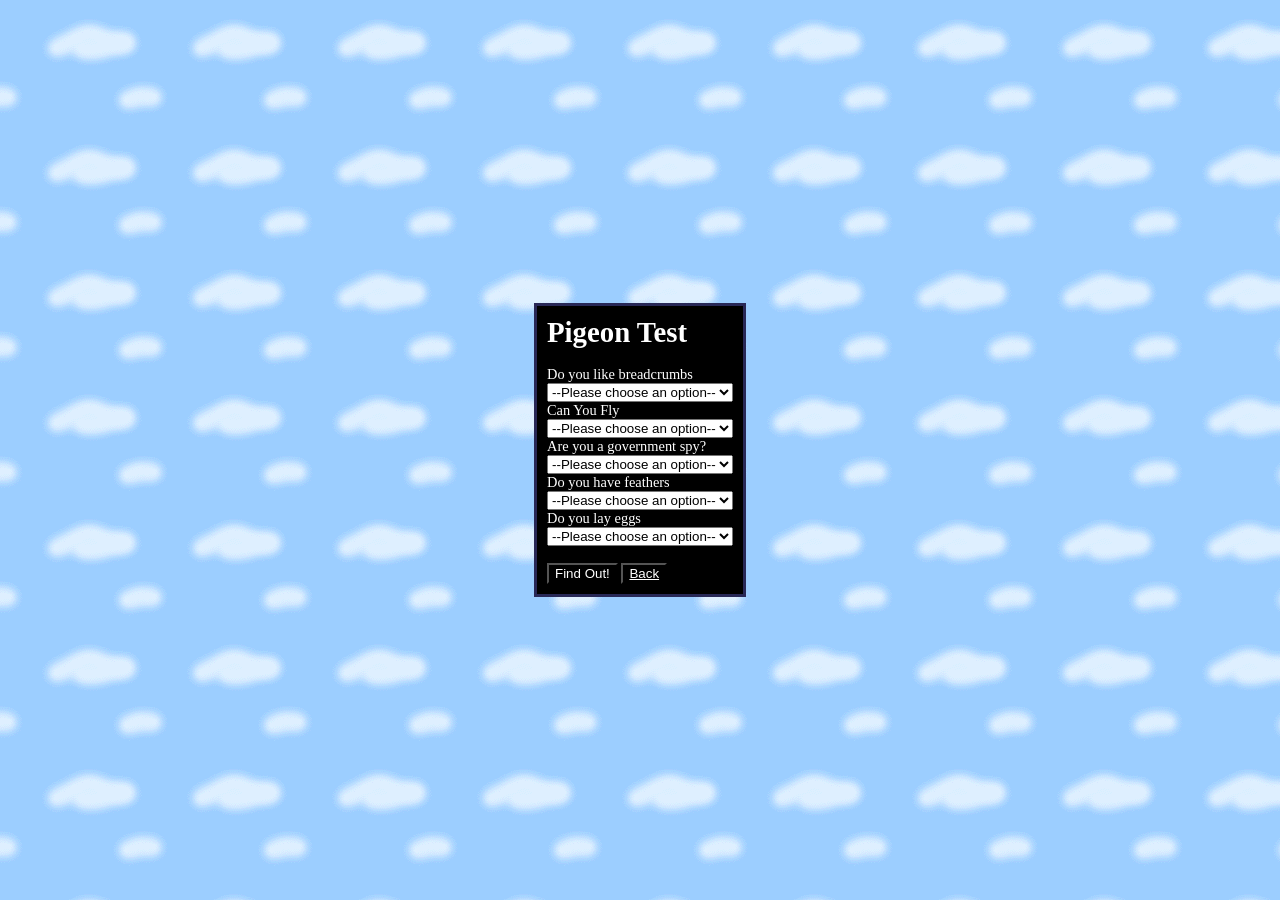
<file: pigeon.html>
<!DOCTYPE html>
<html>
<head>
    <title>Are You A Pigeon?</title>
    <link rel="stylesheet" href="style.css">
</head>

<body>

<div class="gamble-wrapper">
<div class="gamblebox">
    <h1>Pigeon Test</h1>
    <br>
<label for="bread">Do you like breadcrumbs</label>
<br>
<select name="bread" id="bread">
  <option value="">--Please choose an option--</option>
  <option value="yes">Yes</option>
  <option value="no">No</option>
  <option value="well">A little</option>
</select>
<br>
<label for="fly">Can You Fly</label>
<br>
<select name="fly" id="fly">
  <option value="">--Please choose an option--</option>
  <option value="yes">Yes</option>
  <option value="no">No</option>
</select>
<br>
<label for="spy">Are you a government spy?</label>
<br>
<select name="spy" id="spy">
  <option value="">--Please choose an option--</option>
  <option value="man">Yes</option>
  <option value="woman">No</option>
  <option value="woman">You Know Too Much...</option>
</select>
<br>
<label for="feathers">Do you have feathers</label>
<br>
<select name="feathers" id="feathers">
  <option value="">--Please choose an option--</option>
  <option value="yes">Yes</option>
  <option value="no">No</option>
</select>
<br>
<label for="egg">Do you lay eggs</label>
<br>
<select name="egg" id="egg">
  <option value="">--Please choose an option--</option>
  <option value="yes">Yes</option>
  <option value="no">No</option>
</select>
    <br>
    <br>
    <button onclick="findOut()">Find Out!</button>
    <button><a href="index.html">Back</a></button>
    </a>
</div>
</div>

</div>

</body>
<script>
function findOut() {         
    const bread = document.getElementById('bread').value;         
    const fly = document.getElementById('fly').value;
    const feathers = document.getElementById('feathers').value; // Added
    const egg = document.getElementById('egg').value;           // Added
               
    if (bread === 'yes' || fly === 'yes' || feathers === 'yes' || egg === 'yes') { // Fixed '=' to '==='
         alert("You have been diagnosed with terminal stage 1 pigeon!");         
    } else {
         alert("You are not a pigeon");         
    } 
}
</script>

</html>
</file>
<file: style.css>
:root {
  --site-background: url("src/clouds.gif");
}

body {
	background-image: var(--site-background);
	background-repeat: repeat;
	background-size: auto;
	min-height: 100dvh; 
	color:white;
	font-family: 'Comic Sans MS';
	font-size: 90%;
}

html, body {
	cursor: url('cursor/normal.cur'), auto;
	width: 100%;
	margin: 0;
	padding: 0;
	overflow-x: hidden;
}

body:active {
	cursor: url('cursor/link.cur'), pointer;
}

.page-wrapper {
    display: flex;
    justify-content: center;
    align-content: center;
    min-height: 100dvh; /* FIX */
    overflow: visible;   /* FIX */
    flex-wrap: wrap;
}

a {
  color: white;
}

a:hover {
	color: green;
	text-decoration: none;
	cursor: url('cursor/hand.cur'), auto;
}

button {
  color: white;
  background-color: black;
}

button:hover {
  cursor: url('cursor/hand.cur'), pointer;
  color: green;
  text-decoration: none;
  background-color: black;
}

div {
	background-clip: border-box;
}

body {
    margin: 0;
    padding: 0;
}

.title {
	text-align: center;
}

h2, h1 {
	margin: 0;
}

p {
	margin: 0;
	margin-top: 5px;
}

br {
    clear: both;
}

.break {
    flex-basis: 100%;
    width: 100%;
    height: 0;
}

/* WRAPPERS FIXED */
.gamble-wrapper {
    display: flex;
    justify-content: center;
    align-items: center;
    min-height: 100dvh; /* FIX */
    overflow: visible;   /* FIX */
}

.click-wrapper {
    display: flex;
    justify-content: center;
    align-items: center;
    min-height: 100dvh; /* FIX */
    overflow: visible;   /* FIX */
}

.four-wrapper {
    display: flex;
    justify-content: center;
    align-items: center;
    min-height: 100dvh; /* FIX */
    overflow: visible;   /* FIX */
}

/* Box styling */
.box1, .box2, .gamblebox, .clickbox, .fourbox {
    background-color: rgb(0, 0, 0);
    border: 3px solid rgb(40, 40, 87);
    color: white;
    padding: 10px;
    width: fit-content;
    box-sizing: border-box;
}

.box1 { margin: 20px; margin-left: 50px; display: inline-block; }
.box2 { margin: 10px; margin-left: 10px; display: inline-block; }
.gamblebox, .clickbox, .fourbox { margin: 10px; }

/* =========================
   MOBILE AUTO STACK FIX
   ========================= */
@media (max-width: 768px) {

	body {
		font-size: 100%;
		background-size: cover;
	}

	.page-wrapper,
	.gamble-wrapper,
	.click-wrapper,
	.four-wrapper {
		flex-direction: column;
		align-items: center;
		justify-content: flex-start;
		min-height: 100dvh;
		height: auto;
		overflow: visible;
		padding: 10px;
	}

	.box1,
	.box2,
	.gamblebox,
	.clickbox,
	.fourbox {
		width: 100%;
		max-width: 95vw;
		display: block;
		margin: 10px 0;
	}

	h1 {
		font-size: 1.4rem;
	}

	h2 {
		font-size: 1.2rem;
	}
}

@media (max-width: 400px) {
	body {
		font-size: 105%;
	}

	h1 {
		font-size: 1.2rem;
	}

	h2 {
		font-size: 1rem;
	}
}
</file>
